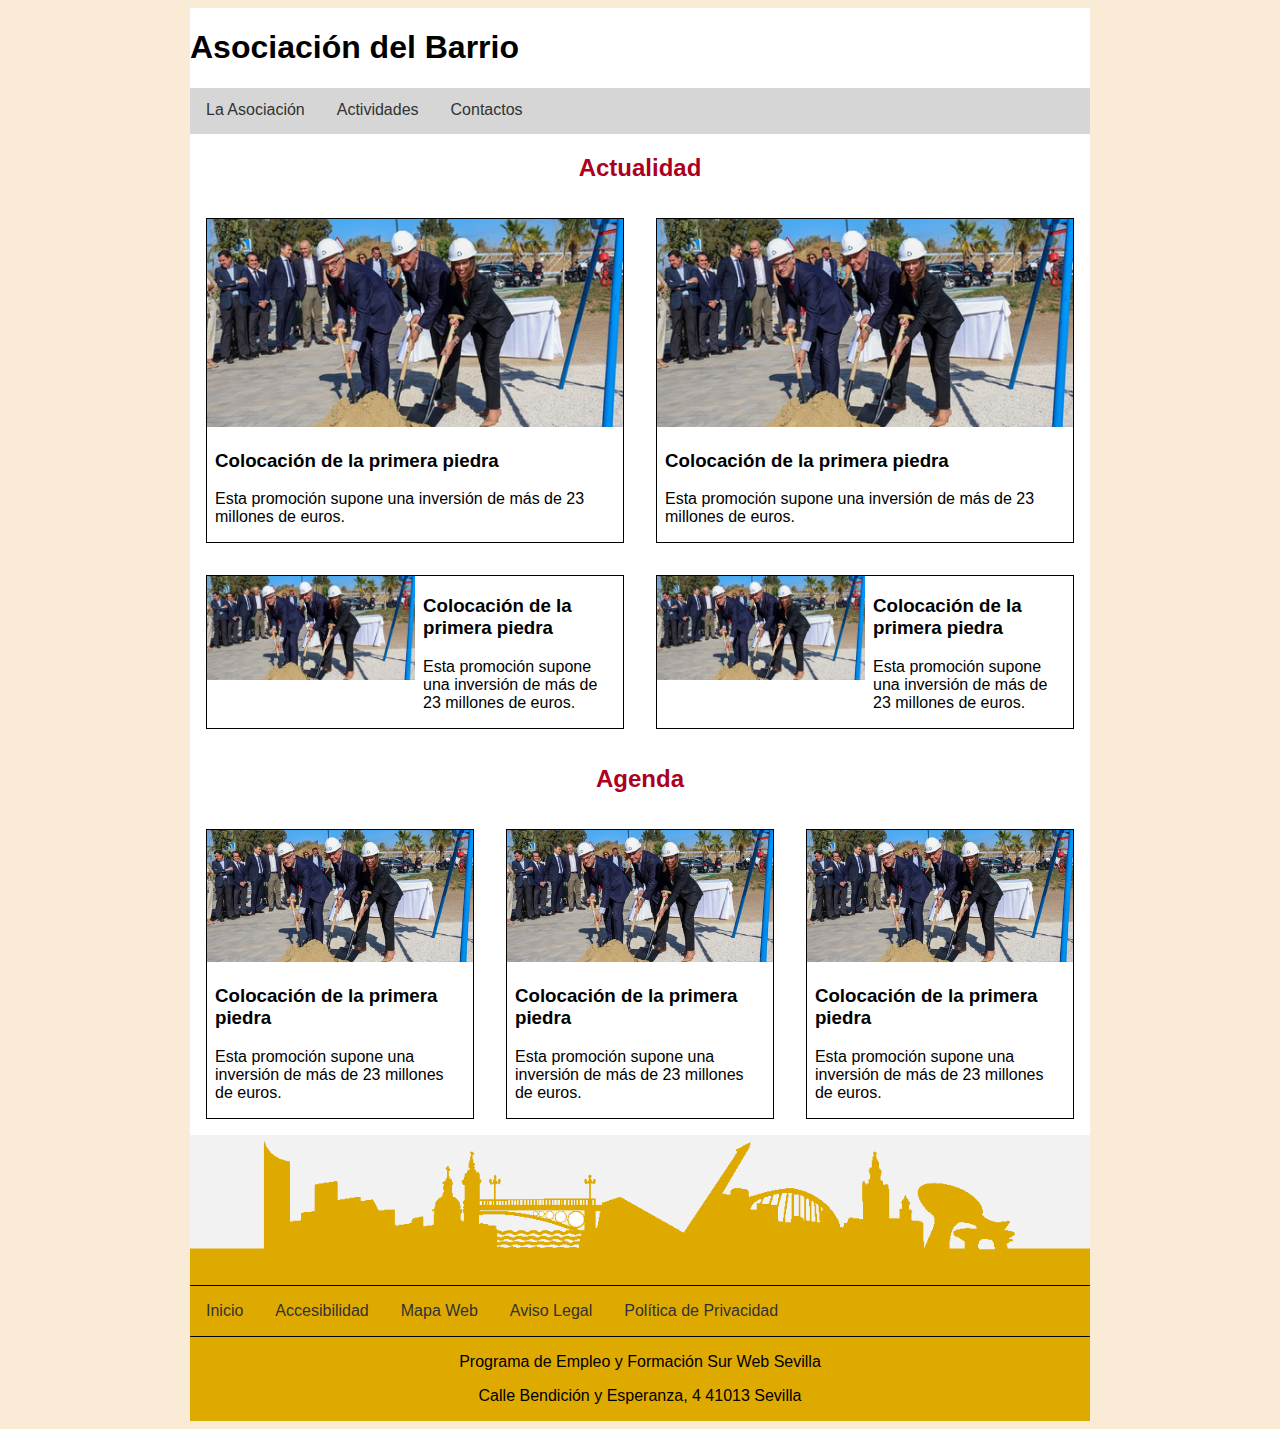
<file: index.html>
<!DOCTYPE html>
<html lang="es-Es">
<head>
    <meta charset="UTF-8">
    <meta name="viewport" content="width=device-width,initial-scale=1.0">
    <title>Asociación del Barrio</title>
    <link rel="stylesheet" href="estilos.css">
</head>
<body>
    <div class="contenedor">
        <header>
    <h1>Asociación del Barrio</h1>
    <nav>
        <ul>
            <li><a href="laasociacion.html">La Asociación</a></li>
            <li><a href="actividades.html">Actividades</a></li>
            <li><a href="contacta.html">Contactos</a></li>
        </ul>
    </nav>
</header>
<main>
    <section class="col-12">
        <h2>Actualidad</h2>
        <div class="row col-12">
        <article class="col-6">
            <a href="#">
            <div class="actualidad01"> 
                    <img src="imagen/notica2.png" width="100%" 
                    alt="Colocación de la primera piedra"
                    title="Colocación de la primera piedra">
           <div class="actualidadNoticia">    
           <h3>Colocación de la primera piedra</h3>
           <p>Esta promoción supone 
            una inversión de más de 
            23 millones de euros.</p>
        </div> 
        </div> <!--Fin Actualidad01-->
    </a>
    </article>
    <article class="col-6">
        <a href="#">
        <div class="actualidad01"> 
                <img src="imagen/notica2.png" width="100%" 
                alt="Colocación de la primera piedra"
                title="Colocación de la primera piedra">
       <div class="actualidadNoticia">    
       <h3>Colocación de la primera piedra</h3>
       <p>Esta promoción supone 
        una inversión de más de 
        23 millones de euros.</p>
    </div> 
    </div> <!--Fin Actualidad01-->
    </a>
    </article>
    </div> <!--Fin row-->
    <div class="row col-12">
        <article class="col-6">
            <a href="#">
            <div class="actualidad01"> 
                    <img src="imagen/notica2.png" width="100%" 
                    alt="Colocación de la primera piedra"
                    title="Colocación de la primera piedra" class="col-6">
           <div class="actualidadNoticia col-6">    
           <h3>Colocación de la primera piedra</h3>
           <p>Esta promoción supone 
            una inversión de más de 
            23 millones de euros.</p>
        </div> 
        </div> <!--Fin Actualidad01-->
        </a>
        </article>
        <article class="col-6">
            <a href="#">
            <div class="actualidad01"> 
                    <img src="imagen/notica2.png" width="100%" 
                    alt="Colocación de la primera piedra"
                    title="Colocación de la primera piedra" class="col-6">
           <div class="actualidadNoticia col-6">    
           <h3>Colocación de la primera piedra</h3>
           <p>Esta promoción supone 
            una inversión de más de 
            23 millones de euros.</p>
        </div> 
        </div> <!--Fin Actualidad01-->
        </a>
        </article>
    </div><!--Fin row-->
    </section>
    <section class="col-12">
        <h2>Agenda</h2>
        <div class="row col-12">
            <article class="col-4">
                <a href="#">
                <div class="actualidad01"> 
                        <img src="imagen/notica2.png" width="100%" 
                        alt="Colocación de la primera piedra"
                        title="Colocación de la primera piedra">
               <div class="actualidadNoticia">    
               <h3>Colocación de la primera piedra</h3>
               <p>Esta promoción supone 
                una inversión de más de 
                23 millones de euros.</p>
            </div> 
            </div> <!--Fin Actualidad01-->
        </a>
        </article>
        <article class="col-4">
            <a href="#">
            <div class="actualidad01"> 
                    <img src="imagen/notica2.png" width="100%" 
                    alt="Colocación de la primera piedra"
                    title="Colocación de la primera piedra">
           <div class="actualidadNoticia">    
           <h3>Colocación de la primera piedra</h3>
           <p>Esta promoción supone 
            una inversión de más de 
            23 millones de euros.</p>
        </div> 
        </div> <!--Fin Actualidad01-->
    </a>
    </article>
    <article class="col-4">
        <a href="#">
        <div class="actualidad01"> 
                <img src="imagen/notica2.png" width="100%" 
                alt="Colocación de la primera piedra"
                title="Colocación de la primera piedra">
       <div class="actualidadNoticia">    
       <h3>Colocación de la primera piedra</h3>
       <p>Esta promoción supone 
        una inversión de más de 
        23 millones de euros.</p>
    </div> 
    </div> <!--Fin Actualidad01-->
</a>
</article>
        </div> <!--Fin row-->
    </section>

</main>
<footer class="col-12">
    <div class="silueta">
        <img src="imagen/skyline-amarillo_transparente2.png" width="100%">
        <nav>
            <header>
            <ul>
                <li><a href="#">Inicio</a></li>
                <li><a href="#">Accesibilidad</a></li>
                <li><a href="#">Mapa Web</a></li>
                <li><a href="#">Aviso Legal</a></li>
                <li><a href="#">Política de Privacidad</a></li>
            </ul>
        </header>
        </nav>
        <p>Programa de Empleo y Formación Sur Web Sevilla</p>
        <p>Calle Bendición y Esperanza, 4 41013 Sevilla</p>
    </div>
</footer>
</div><!--FIN de contenedor-->
</body>
</html>
</file>
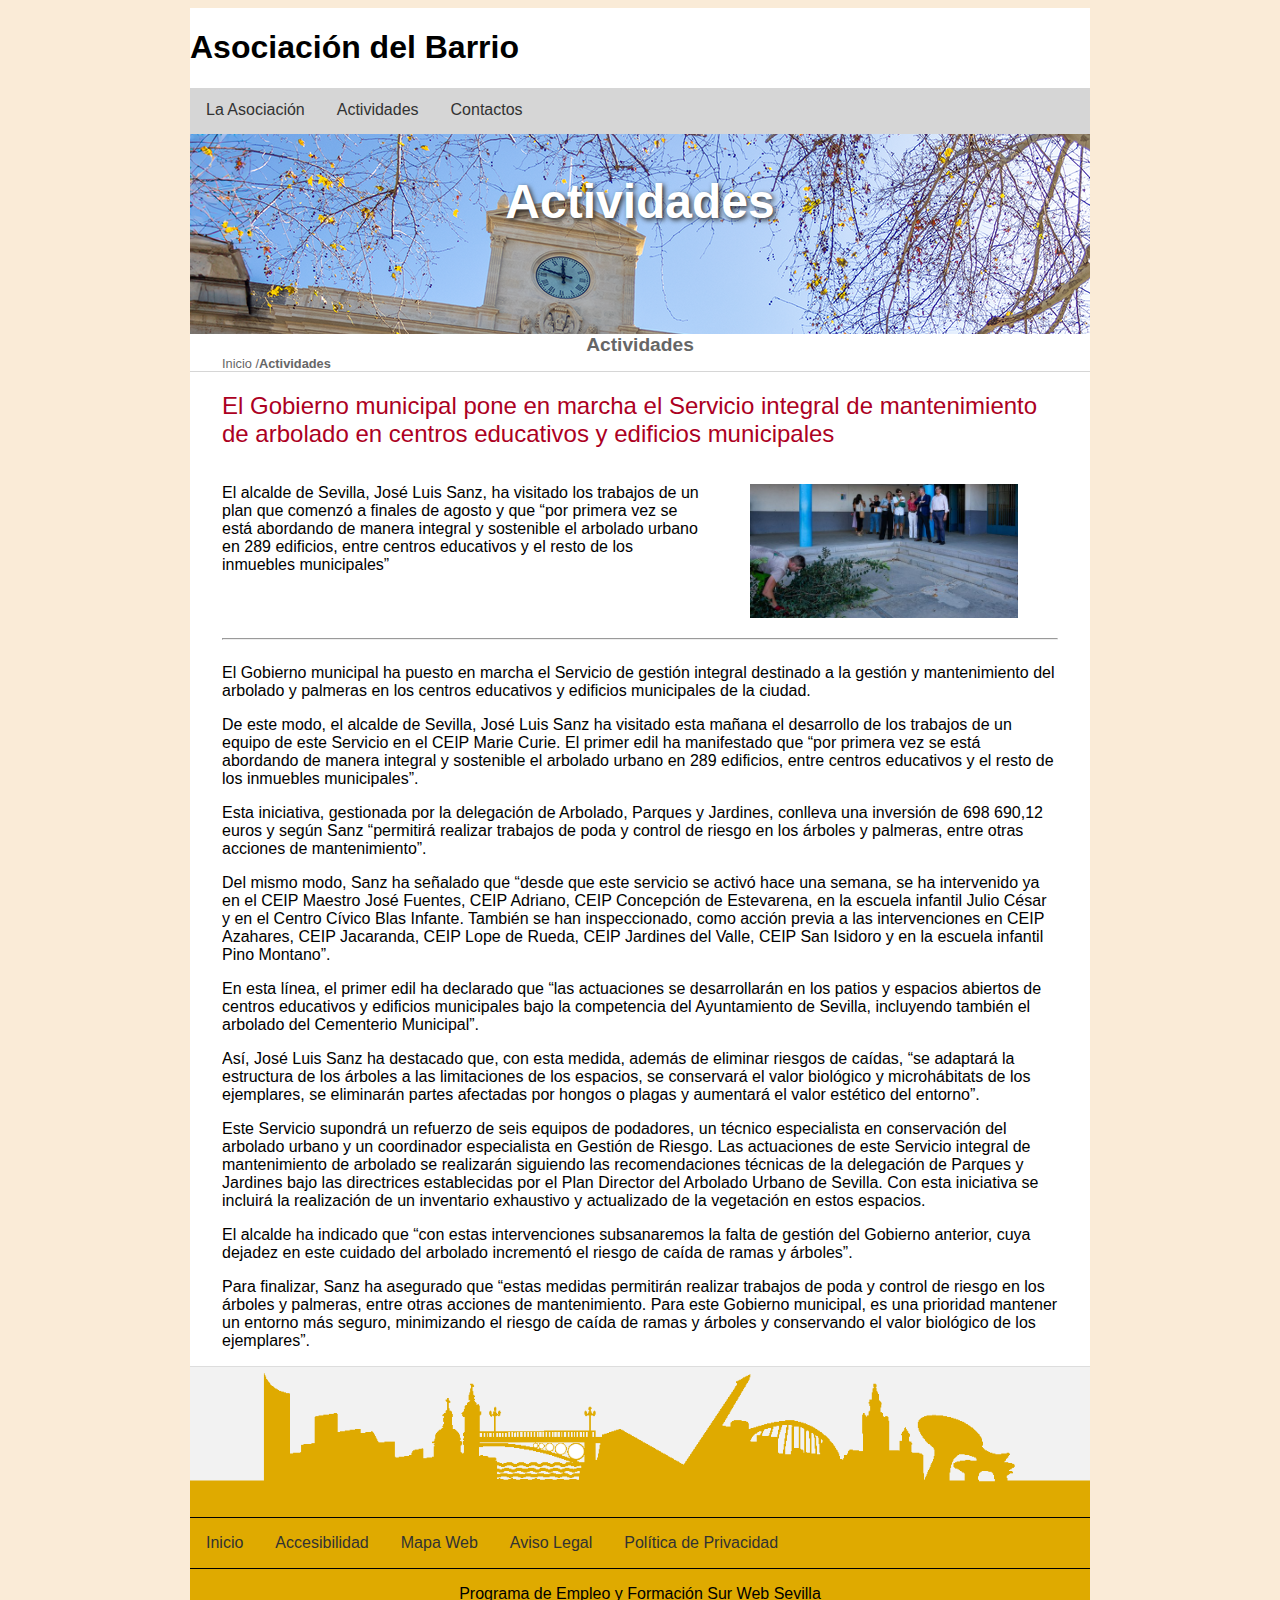
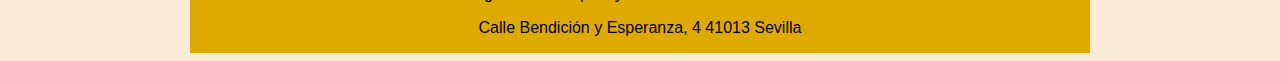
<file: actividades.html>
<!DOCTYPE html>
<html lang="es-Es">
<head>
    <meta charset="UTF-8">
    <meta name="viewport" content="width=device-width,initial-scale=1.0">
    <title> Actividades de la Asociación del Barrio</title>
    <link rel="stylesheet" href="estilos.css">
</head>
<body>
    <div class="contenedor">
        <header>
    <h1>Asociación del Barrio</h1>
    <nav>
          <ul>
            <li><a href="laasociacion.html">La Asociación</a></li>
            <li><a href="actividades.html">Actividades</a></li>
            <li><a href="contacta.html">Contactos</a></li>
        </ul>
    </nav>
</header>
<main>
    <section class="col-12 noticiasbg">
        <h2>Actividades</h2>      
    </section>
    <section class="col-12 migadepan">
        <h2><a href="index.html">  Actividades</a></h2>
        <p><a href="index.html">Inicio</a> /<b>Actividades</b></p>
    </section>
    <section class="col-12 noticias">
        <h2>El Gobierno municipal pone en marcha el Servicio integral de mantenimiento de arbolado en centros educativos y edificios municipales</h2>
        <div class=" row col-12">
            <article>
                <div class="col-7">
                    <p>El alcalde de Sevilla, José Luis Sanz, ha visitado los trabajos de un plan que comenzó a finales de agosto y que “por primera vez se está abordando de manera integral y sostenible el arbolado urbano en 289 edificios, entre centros educativos y el resto de los inmuebles municipales”</p>
                </div>
                <div class="col-5">
                    <figure>
                        <img src="imagen/noticia001.jpeg">
                    </figure>
                </div>
            </article>

        </div> <!--FIN de row-->
        <hr>
        <div class="row col-12">
            <p>El Gobierno municipal ha puesto en marcha el Servicio de gestión integral destinado a la gestión y mantenimiento del arbolado y palmeras en los centros educativos y edificios municipales de la ciudad.</p>

                <p>De este modo, el alcalde de Sevilla, José Luis Sanz ha visitado esta mañana el desarrollo de los trabajos de un equipo de este Servicio en el CEIP Marie Curie. El primer edil ha manifestado que “por primera vez se está abordando de manera integral y sostenible el arbolado urbano en 289 edificios, entre centros educativos y el resto de los inmuebles municipales”.</p>
                
                <p>Esta iniciativa, gestionada por la delegación de Arbolado, Parques y Jardines,  conlleva una inversión de 698 690,12 euros y según Sanz “permitirá realizar trabajos de poda y control de riesgo en los árboles y palmeras, entre otras acciones de mantenimiento”.                    
                </p>
                <p>Del mismo modo, Sanz ha señalado que “desde que este servicio se activó hace una semana, se ha intervenido ya en el CEIP Maestro José Fuentes, CEIP Adriano, CEIP Concepción de Estevarena, en la escuela infantil Julio César y en el Centro Cívico Blas Infante. También se han inspeccionado, como acción previa a las intervenciones en CEIP Azahares, CEIP Jacaranda, CEIP Lope de Rueda, CEIP Jardines del Valle, CEIP San Isidoro y en la escuela infantil Pino Montano”.</p>
                <p>En esta línea, el primer edil ha declarado que “las actuaciones se desarrollarán en los patios y espacios abiertos de centros educativos y edificios municipales bajo la competencia del Ayuntamiento de Sevilla, incluyendo también el arbolado del Cementerio Municipal”.</p>
                <p>Así, José Luis Sanz ha destacado que, con esta medida, además de eliminar riesgos de caídas, “se adaptará la estructura de los árboles a las limitaciones de los espacios, se conservará el valor biológico y microhábitats de los ejemplares, se eliminarán partes afectadas por hongos o plagas y aumentará el valor estético del entorno”.</p>
                <p>Este Servicio supondrá un refuerzo de seis equipos de podadores, un técnico especialista en conservación del arbolado urbano y un coordinador especialista en Gestión de Riesgo. Las actuaciones de este Servicio integral de mantenimiento de arbolado se realizarán siguiendo las recomendaciones técnicas de la delegación de Parques y Jardines bajo las directrices establecidas por el Plan Director del Arbolado Urbano de Sevilla. Con esta iniciativa se incluirá la realización de un inventario exhaustivo y actualizado de la vegetación en estos espacios.</p>
                <p>El alcalde ha indicado que “con estas intervenciones subsanaremos la falta de gestión del Gobierno anterior, cuya dejadez en este cuidado del arbolado incrementó el riesgo de caída de ramas y árboles”.</p>
                <p>Para finalizar, Sanz ha asegurado que “estas medidas permitirán realizar trabajos de poda y control de riesgo en los árboles y palmeras, entre otras acciones de mantenimiento. Para este Gobierno municipal, es una prioridad mantener un entorno más seguro, minimizando el riesgo de caída de ramas y árboles y conservando el valor biológico de los ejemplares”.
            </p>

        </div><!--FIN de row-->

    </section>

</main>
<footer class="col-12">
    <div class="silueta">
        <img src="imagen/skyline-amarillo_transparente2.png" width="100%">
        <nav>
            <header>
            <ul>
                <li><a href="#">Inicio</a></li>
                <li><a href="#">Accesibilidad</a></li>
                <li><a href="#">Mapa Web</a></li>
                <li><a href="#">Aviso Legal</a></li>
                <li><a href="#">Política de Privacidad</a></li>
            </ul>
        </header>
        </nav>
        <p>Programa de Empleo y Formación Sur Web Sevilla</p>
        <p>Calle Bendición y Esperanza, 4 41013 Sevilla</p>
    </div>
</footer>
</div><!--FIN de contenedor-->
</body>
</html>
</file>
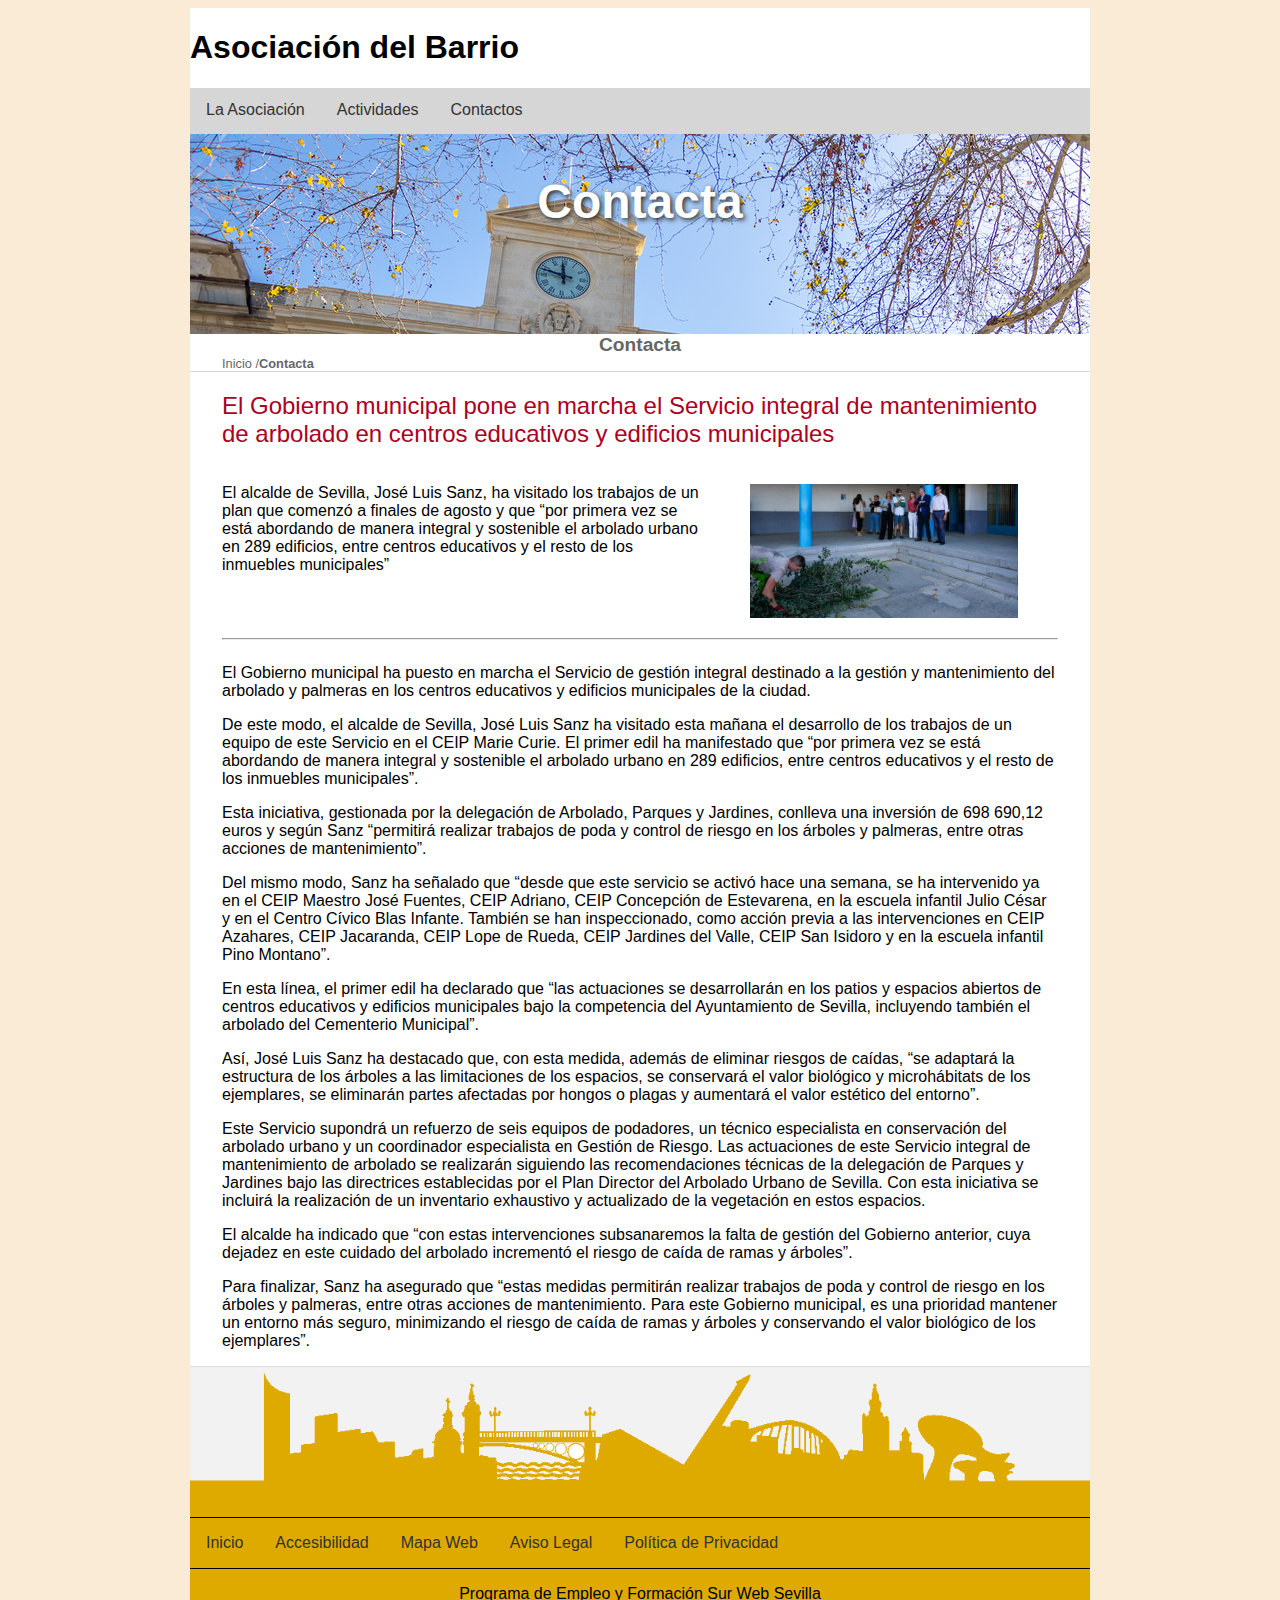
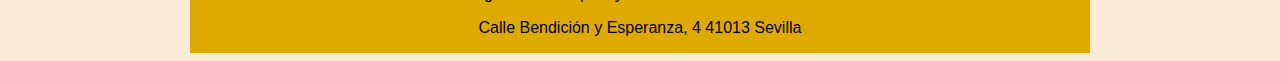
<file: contacta.html>
<!DOCTYPE html>
<html lang="es-Es">
<head>
    <meta charset="UTF-8">
    <meta name="viewport" content="width=device-width,initial-scale=1.0">
    <title> Contacta de la Asociación del Barrio</title>
    <link rel="stylesheet" href="estilos.css">
</head>
<body>
    <div class="contenedor">
        <header>
    <h1>Asociación del Barrio</h1>
    <nav>
          <ul>
            <li><a href="laasociacion.html">La Asociación</a></li>
            <li><a href="actividades.html">Actividades</a></li>
            <li><a href="contacta.html">Contactos</a></li>
        </ul>
    </nav>
</header>
<main>
    <section class="col-12 noticiasbg">
        <h2>Contacta</h2>      
    </section>
    <section class="col-12 migadepan">
        <h2><a href="index.html"> Contacta</a></h2>
        <p><a href="index.html">Inicio</a> /<b>Contacta</b></p>
    </section>
    <section class="col-12 noticias">
        <h2>El Gobierno municipal pone en marcha el Servicio integral de mantenimiento de arbolado en centros educativos y edificios municipales</h2>
        <div class=" row col-12">
            <article>
                <div class="col-7">
                    <p>El alcalde de Sevilla, José Luis Sanz, ha visitado los trabajos de un plan que comenzó a finales de agosto y que “por primera vez se está abordando de manera integral y sostenible el arbolado urbano en 289 edificios, entre centros educativos y el resto de los inmuebles municipales”</p>
                </div>
                <div class="col-5">
                    <figure>
                        <img src="imagen/noticia001.jpeg">
                    </figure>
                </div>
            </article>

        </div> <!--FIN de row-->
        <hr>
        <div class="row col-12">
            <p>El Gobierno municipal ha puesto en marcha el Servicio de gestión integral destinado a la gestión y mantenimiento del arbolado y palmeras en los centros educativos y edificios municipales de la ciudad.</p>

                <p>De este modo, el alcalde de Sevilla, José Luis Sanz ha visitado esta mañana el desarrollo de los trabajos de un equipo de este Servicio en el CEIP Marie Curie. El primer edil ha manifestado que “por primera vez se está abordando de manera integral y sostenible el arbolado urbano en 289 edificios, entre centros educativos y el resto de los inmuebles municipales”.</p>
                
                <p>Esta iniciativa, gestionada por la delegación de Arbolado, Parques y Jardines,  conlleva una inversión de 698 690,12 euros y según Sanz “permitirá realizar trabajos de poda y control de riesgo en los árboles y palmeras, entre otras acciones de mantenimiento”.                    
                </p>
                <p>Del mismo modo, Sanz ha señalado que “desde que este servicio se activó hace una semana, se ha intervenido ya en el CEIP Maestro José Fuentes, CEIP Adriano, CEIP Concepción de Estevarena, en la escuela infantil Julio César y en el Centro Cívico Blas Infante. También se han inspeccionado, como acción previa a las intervenciones en CEIP Azahares, CEIP Jacaranda, CEIP Lope de Rueda, CEIP Jardines del Valle, CEIP San Isidoro y en la escuela infantil Pino Montano”.</p>
                <p>En esta línea, el primer edil ha declarado que “las actuaciones se desarrollarán en los patios y espacios abiertos de centros educativos y edificios municipales bajo la competencia del Ayuntamiento de Sevilla, incluyendo también el arbolado del Cementerio Municipal”.</p>
                <p>Así, José Luis Sanz ha destacado que, con esta medida, además de eliminar riesgos de caídas, “se adaptará la estructura de los árboles a las limitaciones de los espacios, se conservará el valor biológico y microhábitats de los ejemplares, se eliminarán partes afectadas por hongos o plagas y aumentará el valor estético del entorno”.</p>
                <p>Este Servicio supondrá un refuerzo de seis equipos de podadores, un técnico especialista en conservación del arbolado urbano y un coordinador especialista en Gestión de Riesgo. Las actuaciones de este Servicio integral de mantenimiento de arbolado se realizarán siguiendo las recomendaciones técnicas de la delegación de Parques y Jardines bajo las directrices establecidas por el Plan Director del Arbolado Urbano de Sevilla. Con esta iniciativa se incluirá la realización de un inventario exhaustivo y actualizado de la vegetación en estos espacios.</p>
                <p>El alcalde ha indicado que “con estas intervenciones subsanaremos la falta de gestión del Gobierno anterior, cuya dejadez en este cuidado del arbolado incrementó el riesgo de caída de ramas y árboles”.</p>
                <p>Para finalizar, Sanz ha asegurado que “estas medidas permitirán realizar trabajos de poda y control de riesgo en los árboles y palmeras, entre otras acciones de mantenimiento. Para este Gobierno municipal, es una prioridad mantener un entorno más seguro, minimizando el riesgo de caída de ramas y árboles y conservando el valor biológico de los ejemplares”.
            </p>

        </div><!--FIN de row-->

    </section>

</main>
<footer class="col-12">
    <div class="silueta">
        <img src="imagen/skyline-amarillo_transparente2.png" width="100%">
        <nav>
            <header>
            <ul>
                <li><a href="#">Inicio</a></li>
                <li><a href="#">Accesibilidad</a></li>
                <li><a href="#">Mapa Web</a></li>
                <li><a href="#">Aviso Legal</a></li>
                <li><a href="#">Política de Privacidad</a></li>
            </ul>
        </header>
        </nav>
        <p>Programa de Empleo y Formación Sur Web Sevilla</p>
        <p>Calle Bendición y Esperanza, 4 41013 Sevilla</p>
    </div>
</footer>
</div><!--FIN de contenedor-->
</body>
</html>
</file>
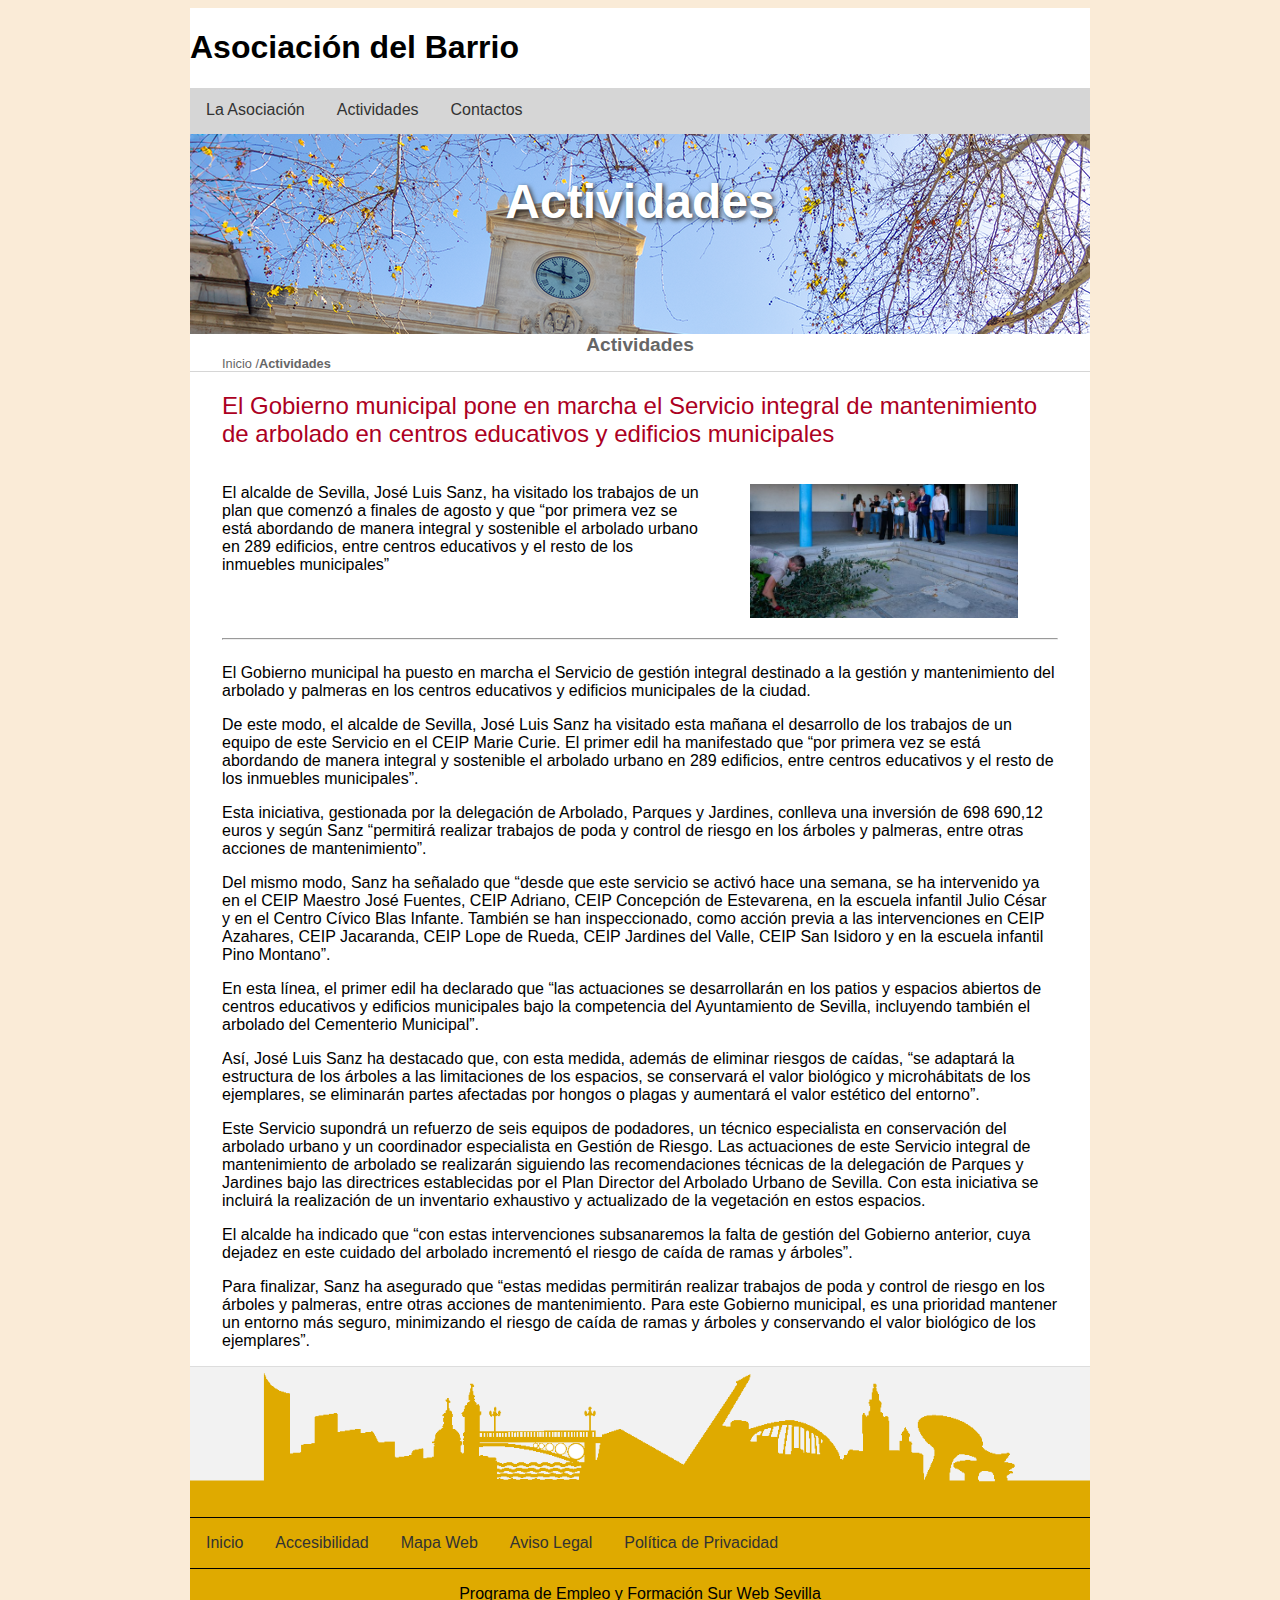
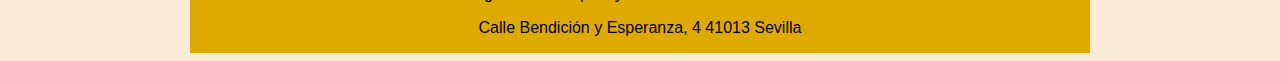
<file: laasociacion.html>
<!DOCTYPE html>
<html lang="es-Es">
<head>
    <meta charset="UTF-8">
    <meta name="viewport" content="width=device-width,initial-scale=1.0">
    <title> Actividades de la Asociación del Barrio</title>
    <link rel="stylesheet" href="estilos.css">
</head>
<body>
    <div class="contenedor">
        <header>
    <h1>Asociación del Barrio</h1>
    <nav>
          <ul>
            <li><a href="laasociacion.html">La Asociación</a></li>
            <li><a href="actividades.html">Actividades</a></li>
            <li><a href="contacta.html">Contactos</a></li>
        </ul>
    </nav>
</header>
<main>
    <section class="col-12 noticiasbg">
        <h2>Actividades</h2>      
    </section>
    <section class="col-12 migadepan">
        <h2><a href="index.html"> Actividades</a></h2>
        <p><a href="index.html">Inicio</a> /<b>Actividades</b></p>
    </section>
    <section class="col-12 noticias">
        <h2>El Gobierno municipal pone en marcha el Servicio integral de mantenimiento de arbolado en centros educativos y edificios municipales</h2>
        <div class=" row col-12">
            <article>
                <div class="col-7">
                    <p>El alcalde de Sevilla, José Luis Sanz, ha visitado los trabajos de un plan que comenzó a finales de agosto y que “por primera vez se está abordando de manera integral y sostenible el arbolado urbano en 289 edificios, entre centros educativos y el resto de los inmuebles municipales”</p>
                </div>
                <div class="col-5">
                    <figure>
                        <img src="imagen/noticia001.jpeg">
                    </figure>
                </div>
            </article>

        </div> <!--FIN de row-->
        <hr>
        <div class="row col-12">
            <p>El Gobierno municipal ha puesto en marcha el Servicio de gestión integral destinado a la gestión y mantenimiento del arbolado y palmeras en los centros educativos y edificios municipales de la ciudad.</p>

                <p>De este modo, el alcalde de Sevilla, José Luis Sanz ha visitado esta mañana el desarrollo de los trabajos de un equipo de este Servicio en el CEIP Marie Curie. El primer edil ha manifestado que “por primera vez se está abordando de manera integral y sostenible el arbolado urbano en 289 edificios, entre centros educativos y el resto de los inmuebles municipales”.</p>
                
                <p>Esta iniciativa, gestionada por la delegación de Arbolado, Parques y Jardines,  conlleva una inversión de 698 690,12 euros y según Sanz “permitirá realizar trabajos de poda y control de riesgo en los árboles y palmeras, entre otras acciones de mantenimiento”.                    
                </p>
                <p>Del mismo modo, Sanz ha señalado que “desde que este servicio se activó hace una semana, se ha intervenido ya en el CEIP Maestro José Fuentes, CEIP Adriano, CEIP Concepción de Estevarena, en la escuela infantil Julio César y en el Centro Cívico Blas Infante. También se han inspeccionado, como acción previa a las intervenciones en CEIP Azahares, CEIP Jacaranda, CEIP Lope de Rueda, CEIP Jardines del Valle, CEIP San Isidoro y en la escuela infantil Pino Montano”.</p>
                <p>En esta línea, el primer edil ha declarado que “las actuaciones se desarrollarán en los patios y espacios abiertos de centros educativos y edificios municipales bajo la competencia del Ayuntamiento de Sevilla, incluyendo también el arbolado del Cementerio Municipal”.</p>
                <p>Así, José Luis Sanz ha destacado que, con esta medida, además de eliminar riesgos de caídas, “se adaptará la estructura de los árboles a las limitaciones de los espacios, se conservará el valor biológico y microhábitats de los ejemplares, se eliminarán partes afectadas por hongos o plagas y aumentará el valor estético del entorno”.</p>
                <p>Este Servicio supondrá un refuerzo de seis equipos de podadores, un técnico especialista en conservación del arbolado urbano y un coordinador especialista en Gestión de Riesgo. Las actuaciones de este Servicio integral de mantenimiento de arbolado se realizarán siguiendo las recomendaciones técnicas de la delegación de Parques y Jardines bajo las directrices establecidas por el Plan Director del Arbolado Urbano de Sevilla. Con esta iniciativa se incluirá la realización de un inventario exhaustivo y actualizado de la vegetación en estos espacios.</p>
                <p>El alcalde ha indicado que “con estas intervenciones subsanaremos la falta de gestión del Gobierno anterior, cuya dejadez en este cuidado del arbolado incrementó el riesgo de caída de ramas y árboles”.</p>
                <p>Para finalizar, Sanz ha asegurado que “estas medidas permitirán realizar trabajos de poda y control de riesgo en los árboles y palmeras, entre otras acciones de mantenimiento. Para este Gobierno municipal, es una prioridad mantener un entorno más seguro, minimizando el riesgo de caída de ramas y árboles y conservando el valor biológico de los ejemplares”.
            </p>

        </div><!--FIN de row-->

    </section>

</main>
<footer class="col-12">
    <div class="silueta">
        <img src="imagen/skyline-amarillo_transparente2.png" width="100%">
        <nav>
            <header>
            <ul>
                <li><a href="#">Inicio</a></li>
                <li><a href="#">Accesibilidad</a></li>
                <li><a href="#">Mapa Web</a></li>
                <li><a href="#">Aviso Legal</a></li>
                <li><a href="#">Política de Privacidad</a></li>
            </ul>
        </header>
        </nav>
        <p>Programa de Empleo y Formación Sur Web Sevilla</p>
        <p>Calle Bendición y Esperanza, 4 41013 Sevilla</p>
    </div>
</footer>
</div><!--FIN de contenedor-->
</body>
</html>
</file>
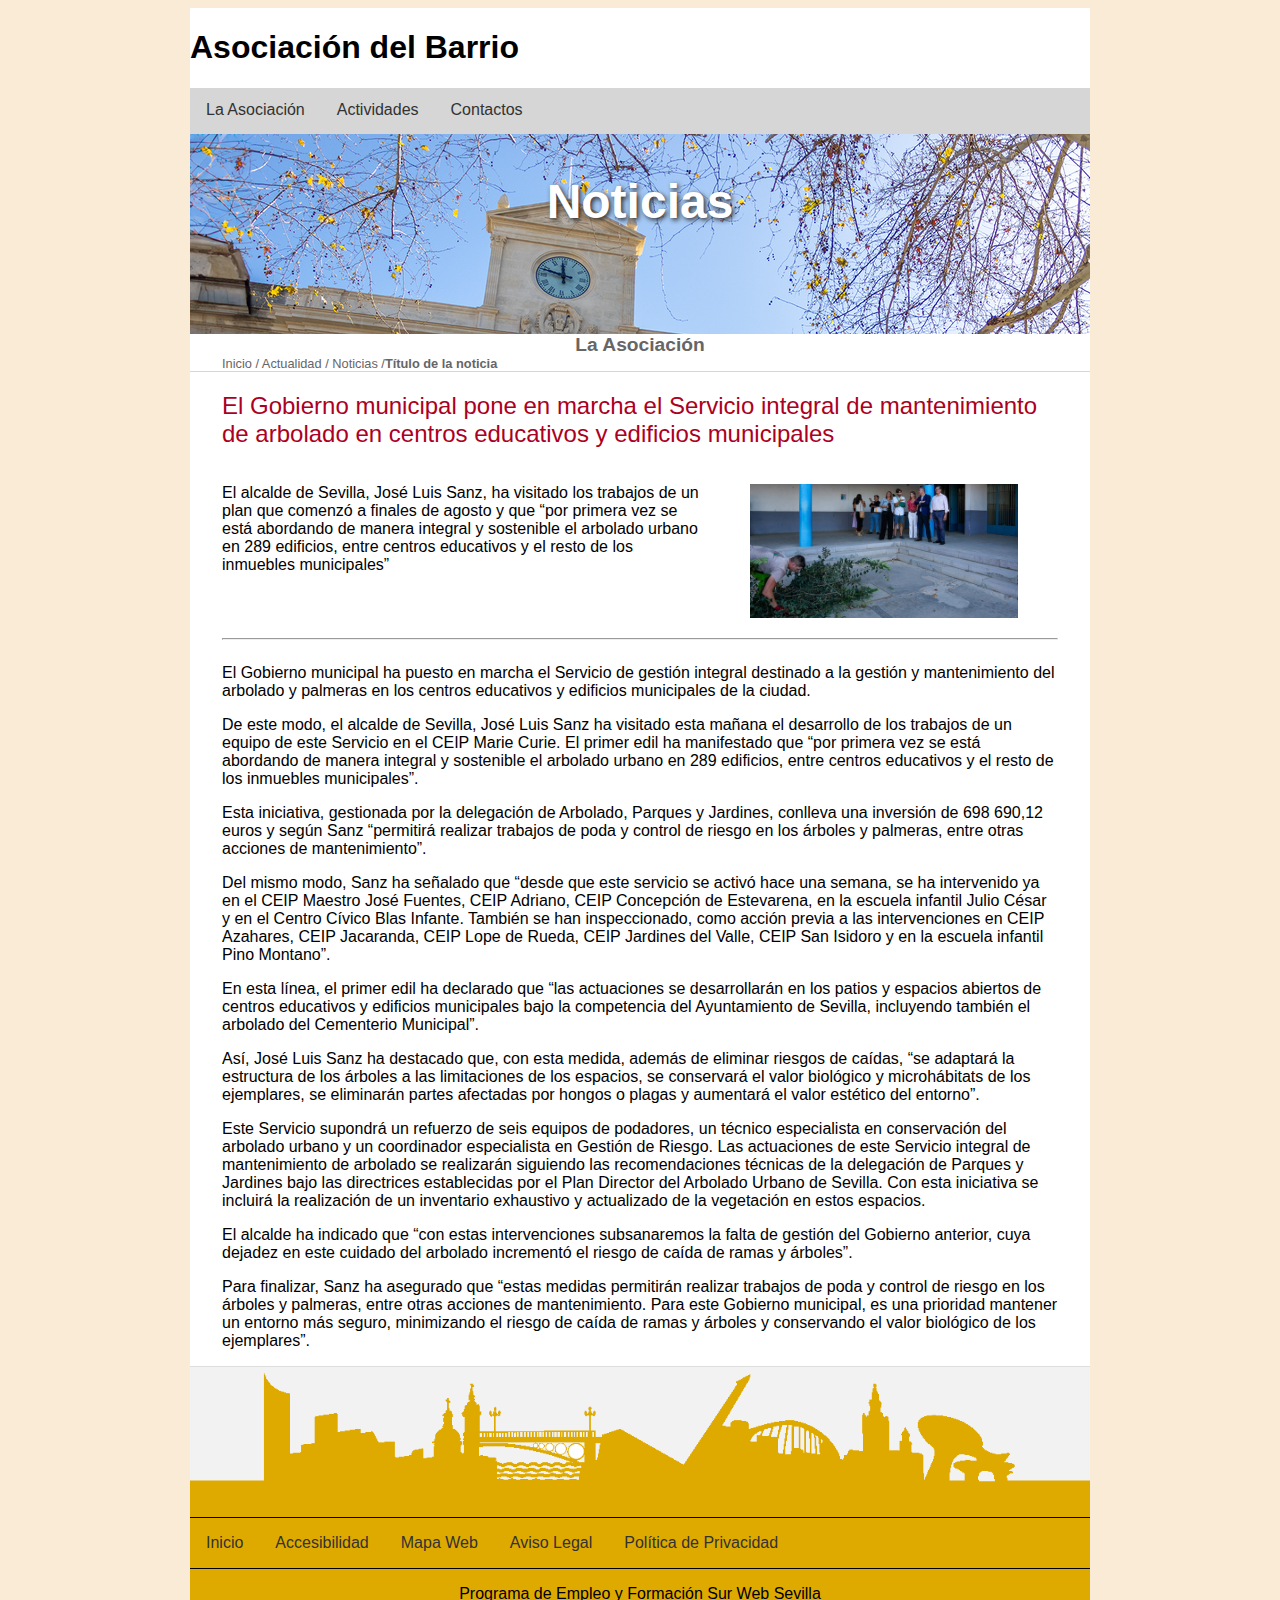
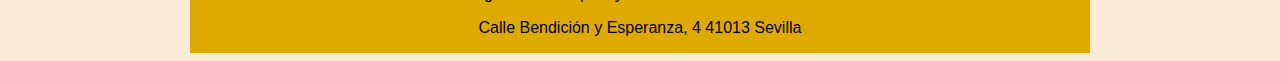
<file: noticias.html>
<!DOCTYPE html>
<html lang="es-Es">
<head>
    <meta charset="UTF-8">
    <meta name="viewport" content="width=device-width,initial-scale=1.0">
    <title> Noticias de la Asociación del Barrio</title>
    <link rel="stylesheet" href="estilos.css">
</head>
<body>
    <div class="contenedor">
        <header>
    <h1>Asociación del Barrio</h1>
    <nav>
          <ul>
            <li><a href="laasociacion.html">La Asociación</a></li>
            <li><a href="actividades.html">Actividades</a></li>
            <li><a href="contacta.html">Contactos</a></li>
        </ul>
    </nav>
</header>
<main>
    <section class="col-12 noticiasbg">
        <h2>Noticias</h2>      
    </section>
    <section class="col-12 migadepan">
        <h2><a href="index.html">   La Asociación</a></h2>
        <p><a href="index.html">Inicio</a> / <a href="#">Actualidad</a> / <a href="#"> Noticias </a>/<b>Título de la noticia</b></p>
    </section>
    <section class="col-12 noticias">
        <h2>El Gobierno municipal pone en marcha el Servicio integral de mantenimiento de arbolado en centros educativos y edificios municipales</h2>
        <div class=" row col-12">
            <article>
                <div class="col-7">
                    <p>El alcalde de Sevilla, José Luis Sanz, ha visitado los trabajos de un plan que comenzó a finales de agosto y que “por primera vez se está abordando de manera integral y sostenible el arbolado urbano en 289 edificios, entre centros educativos y el resto de los inmuebles municipales”</p>
                </div>
                <div class="col-5">
                    <figure>
                        <img src="imagen/noticia001.jpeg">
                    </figure>
                </div>
            </article>

        </div> <!--FIN de row-->
        <hr>
        <div class="row col-12">
            <p>El Gobierno municipal ha puesto en marcha el Servicio de gestión integral destinado a la gestión y mantenimiento del arbolado y palmeras en los centros educativos y edificios municipales de la ciudad.</p>

                <p>De este modo, el alcalde de Sevilla, José Luis Sanz ha visitado esta mañana el desarrollo de los trabajos de un equipo de este Servicio en el CEIP Marie Curie. El primer edil ha manifestado que “por primera vez se está abordando de manera integral y sostenible el arbolado urbano en 289 edificios, entre centros educativos y el resto de los inmuebles municipales”.</p>
                
                <p>Esta iniciativa, gestionada por la delegación de Arbolado, Parques y Jardines,  conlleva una inversión de 698 690,12 euros y según Sanz “permitirá realizar trabajos de poda y control de riesgo en los árboles y palmeras, entre otras acciones de mantenimiento”.                    
                </p>
                <p>Del mismo modo, Sanz ha señalado que “desde que este servicio se activó hace una semana, se ha intervenido ya en el CEIP Maestro José Fuentes, CEIP Adriano, CEIP Concepción de Estevarena, en la escuela infantil Julio César y en el Centro Cívico Blas Infante. También se han inspeccionado, como acción previa a las intervenciones en CEIP Azahares, CEIP Jacaranda, CEIP Lope de Rueda, CEIP Jardines del Valle, CEIP San Isidoro y en la escuela infantil Pino Montano”.</p>
                <p>En esta línea, el primer edil ha declarado que “las actuaciones se desarrollarán en los patios y espacios abiertos de centros educativos y edificios municipales bajo la competencia del Ayuntamiento de Sevilla, incluyendo también el arbolado del Cementerio Municipal”.</p>
                <p>Así, José Luis Sanz ha destacado que, con esta medida, además de eliminar riesgos de caídas, “se adaptará la estructura de los árboles a las limitaciones de los espacios, se conservará el valor biológico y microhábitats de los ejemplares, se eliminarán partes afectadas por hongos o plagas y aumentará el valor estético del entorno”.</p>
                <p>Este Servicio supondrá un refuerzo de seis equipos de podadores, un técnico especialista en conservación del arbolado urbano y un coordinador especialista en Gestión de Riesgo. Las actuaciones de este Servicio integral de mantenimiento de arbolado se realizarán siguiendo las recomendaciones técnicas de la delegación de Parques y Jardines bajo las directrices establecidas por el Plan Director del Arbolado Urbano de Sevilla. Con esta iniciativa se incluirá la realización de un inventario exhaustivo y actualizado de la vegetación en estos espacios.</p>
                <p>El alcalde ha indicado que “con estas intervenciones subsanaremos la falta de gestión del Gobierno anterior, cuya dejadez en este cuidado del arbolado incrementó el riesgo de caída de ramas y árboles”.</p>
                <p>Para finalizar, Sanz ha asegurado que “estas medidas permitirán realizar trabajos de poda y control de riesgo en los árboles y palmeras, entre otras acciones de mantenimiento. Para este Gobierno municipal, es una prioridad mantener un entorno más seguro, minimizando el riesgo de caída de ramas y árboles y conservando el valor biológico de los ejemplares”.
            </p>

        </div><!--FIN de row-->

    </section>

</main>
<footer class="col-12">
    <div class="silueta">
        <img src="imagen/skyline-amarillo_transparente2.png" width="100%">
        <nav>
            <header>
            <ul>
                <li><a href="#">Inicio</a></li>
                <li><a href="#">Accesibilidad</a></li>
                <li><a href="#">Mapa Web</a></li>
                <li><a href="#">Aviso Legal</a></li>
                <li><a href="#">Política de Privacidad</a></li>
            </ul>
        </header>
        </nav>
        <p>Programa de Empleo y Formación Sur Web Sevilla</p>
        <p>Calle Bendición y Esperanza, 4 41013 Sevilla</p>
    </div>
</footer>
</div><!--FIN de contenedor-->
</body>
</html>
</file>
<file: estilos.css>
*{
    box-sizing: border-box;
    overflow: auto;
}

body{
    background-color: antiquewhite;
    font-family: 'Trebuchet MS', 'Lucida Sans Unicode', 'Lucida Grande', 'Lucida Sans', Arial, sans-serif;
}

.contenedor{
    max-width: 900px;
    margin: 0 auto;
    background-color: white;
}

h2{
    text-align: center;
    color: rgb(172, 0, 34);
}

/*Header menú Navegación*/

header nav ul{
    list-style-type: none;
    margin: 0;
    padding: 0;
    overflow: hidden;
    background-color: #d6d6d6;    
}

header nav li{
    float: left;
}

header nav li a{
    display: block;
    color: rgb(50,50,50);
    text-align: center;
    padding:0.8rem 1rem ;
    text-decoration: none;
    border-bottom: 3px solid #d6d6d6;
}

header nav li a:hover{
    background-color:  #e6e6e6 ;
    color: crimson;
    border-bottom: 3px solid crimson;
}

/*Footer menú Navegación*/

footer{
    text-align: center;
}  

footer nav{
    border-top: 1px solid black;
    border-bottom: 1px solid black;
}

footer li{
    float: left;
}

footer nav ul{
    list-style-type: none;
    margin: 0;
    padding: 0;
    overflow: hidden;
}

footer nav li a{
    display: block;
    color:rgb(50,50,50) ;
    text-align: center;
    padding: 1rem;
    text-decoration: none;
}

footer nav li a:hover{
    text-decoration: underline;
    color: crimson;
}



.actualidad01{
    margin: 1rem;
    border: 1px solid black;
}


.actualidadNoticia{
    padding: 0 0.5rem;
    background-color: transparent;
}

a .actualidad01 {
    color: black;
    text-decoration: none;
    background-color: transparent;
}

a:hover .actualidad01 {
    color: white;
    background-color: crimson;
}

a{
    text-decoration: none;
}

footer{
    background-color: #dfaa00;
}

/*Noticias*/

.noticiasbg{
    background-image: url(imagen/fotonoticia.png);
    height: 200px;
}

.noticiasbg h2{
    color: white;
    font-weight: 800;
    font-size: 3rem;
    text-shadow: 2px 2px 5px rgb(45,45,45);

}

/*migadepan*/

.migadepan{
    padding: 0 2rem;
    font-size: 0.8rem;
    color: #666;
    border-bottom: 1px solid #d6d6d6;
}

.migadepan a{
    color: #666;
    text-decoration: none;
}

.migadepan a:hover{
    text-decoration: underline;
    color: crimson;
}

.migadepan h2, .migadepan p{
    margin: 0;  
}

/*Noticias*/

.noticias{
    padding:0 2rem ;
    border-bottom: 1px solid #ddd;
}

.noticias img{
    width: 100%;
}

.noticias h2{
    text-align: left;
    font-weight: 100;
}
/*Sistema de columnas*/

[class*="col-"] {
    float: left;
}

.col-1 {width: 8.33%;}
.col-2 {width: 16.66%;}
.col-3 {width: 25%;}
.col-4 {width: 33.33%;}
.col-5 {width: 41.66%;}
.col-6 {width: 50%;}
.col-7 {width: 58.33%;}
.col-8 {width: 66.66%;}
.col-9 {width: 75%;}
.col-10 {width: 83.33%;}
.col-11 {width: 91.66%;}
.col-12 {width: 100%;}
</file>
